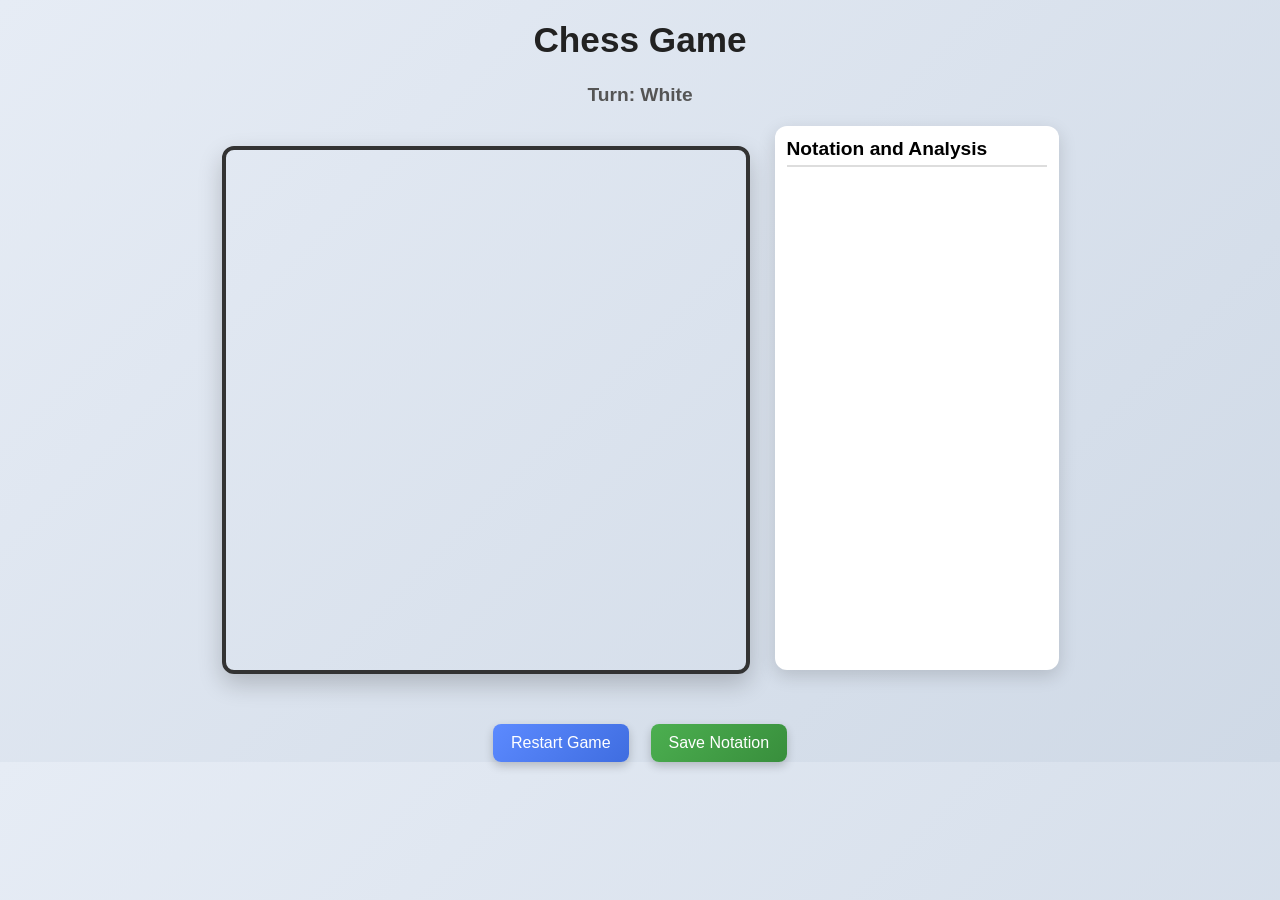
<file: frontend/index.html>
<!DOCTYPE html>
<html lang="en">
    <head>
        <meta charset="UTF-8">
        <meta name="viewport" content="width=device-width, initial-scale=1.0">
        <title>Chess-made-by-Jowzie</title>
        <link rel="stylesheet" href="assets/CSS/styles.css">
    </head>
    <body>
        <h1>Chess Game</h1>
        <h2 id="turnDisplay">Turn: White</h2>
        <div id = "containerChessboardAndNotation">
            <div id ="chessboardcreate">
                <div id="chessboard"></div>
            </div>
            <div id="notationAndAnalysis" class="notation-square">
                <h3>Notation and Analysis</h3>
                <ol id="notationList"></ol>
            </div>
        </div>
        <div class="button-group">
            <button id="restartBtn">Restart Game</button>
            <button id="saveBtn">Save Notation</button>
        </div>
        <script src="assets/javascript/script.js" defer></script>
    </body>
</html>
</file>
<file: frontend/assets/CSS/styles.css>
body {
    font-family: 'Segoe UI', Tahoma, Geneva, Verdana, sans-serif;
    background: linear-gradient(135deg, #e6ecf5, #cfd9e6);
    text-align: center;
    margin: 0;
    padding: 0;
}

h1 {
    margin-top: 20px;
    font-size: 2.2rem;
    color: #222;
}

#turnDisplay {
    margin-top: 5px;
    font-size: 1.2rem;
    color: #555;
}

#chessboard {
    display: grid;
    grid-template-columns: repeat(8, 65px);
    grid-template-rows: repeat(8, 65px);
    width: 520px;
    height: 520px;
    margin: 20px auto;
    border-radius: 12px;
    overflow: hidden;
    box-shadow: 0 10px 25px rgba(0,0,0,0.2);
    border: 4px solid #333;
}

.square {
    display: flex;
    justify-content: center;
    align-items: center;
    cursor: pointer;
    position: relative;
    transition: all 0.2s ease;
    border: 1px solid transparent;
}

.square.white {
    background-color: #f0d9b5;
}

.square.black {
    background-color: #b58863;
}

.square:hover {
    filter: brightness(1.1);
}

.piece {
    width: 52px;
    height: 52px;
    pointer-events: none;
    transition: transform 0.2s ease;
}

.square:hover .piece {
    transform: scale(1.05);
}

.square.selected {
    border: 3px solid #222;
    box-sizing: border-box;
}

.in-check {
    outline: 3px solid red;
    box-shadow: inset 0 0 10px red;
}

#containerChessboardAndNotation {
    display: flex;
    justify-content: center;
    align-items: flex-start;
    gap: 25px;
    margin-top: 20px;
}

.notation-square {
    width: 260px;
    height: 520px;
    background: #ffffff;
    border-radius: 12px;
    padding: 12px;
    box-shadow: 0 6px 18px rgba(0,0,0,0.15);
    overflow-y: auto;
    text-align: left;
}

#notationAndAnalysis h3 {
    margin-top: 0;
    font-size: 1.2rem;
    border-bottom: 2px solid #ddd;
    padding-bottom: 5px;
}

#notationList {
    padding-left: 18px;
}

#notationList li {
    margin-bottom: 6px;
    padding: 4px 6px;
    border-radius: 4px;
    transition: background 0.2s;
}

#notationList li:hover {
    background-color: #f2f2f2;
}

#restartBtn {
    margin-top: 15px;
    padding: 10px 18px;
    font-size: 1rem;
    background: linear-gradient(135deg, #5c8aff, #3f6de0);
    color: white;
    border: none;
    border-radius: 8px;
    cursor: pointer;
    box-shadow: 0 4px 10px rgba(0,0,0,0.2);
    transition: all 0.2s ease;
}

#restartBtn:hover {
    transform: translateY(-2px);
    box-shadow: 0 6px 14px rgba(0,0,0,0.25);
}

#restartBtn:active {
    transform: scale(0.97);
}

#saveBtn {
    margin-top: 15px;
    margin-left: 10px;
    padding: 10px 18px;
    font-size: 1rem;
    background: linear-gradient(135deg, #4caf50, #388e3c);
    color: white;
    border: none;
    border-radius: 8px;
    cursor: pointer;
    box-shadow: 0 4px 10px rgba(0,0,0,0.2);
    transition: all 0.2s ease;
}

#saveBtn:hover {
    transform: translateY(-2px);
    box-shadow: 0 6px 14px rgba(0,0,0,0.25);
}

#saveBtn:active {
    transform: scale(0.97);
}

.button-group {
    margin-top: 15px;
    display: flex;
    justify-content: center;
    gap: 12px;
}

.last-move {
    background-color:   rgba(161, 161, 151, 0.4);
}

.promotion-popup {
    position: fixed;
    top: 50%;
    left: 50%;
    transform: translate(-50%, -50%);
    background-color: white;
    border: 3px solid black;
    border-radius: 15px;
    padding: 20px 25px;
    display: flex;
    gap: 15px;
    z-index: 9999; 
    box-shadow: 0 6px 15px rgba(0,0,0,0.4);
}

.promotion-popup button {
    padding: 15px 20px;
    font-size: 22px;
    font-weight: bold;
    cursor: pointer;
    border-radius: 8px;
    transition: transform 0.1s ease;
}

.promotion-popup button:hover {
    transform: scale(1.1);
    background-color: #f0f0f0;
}
</file>
